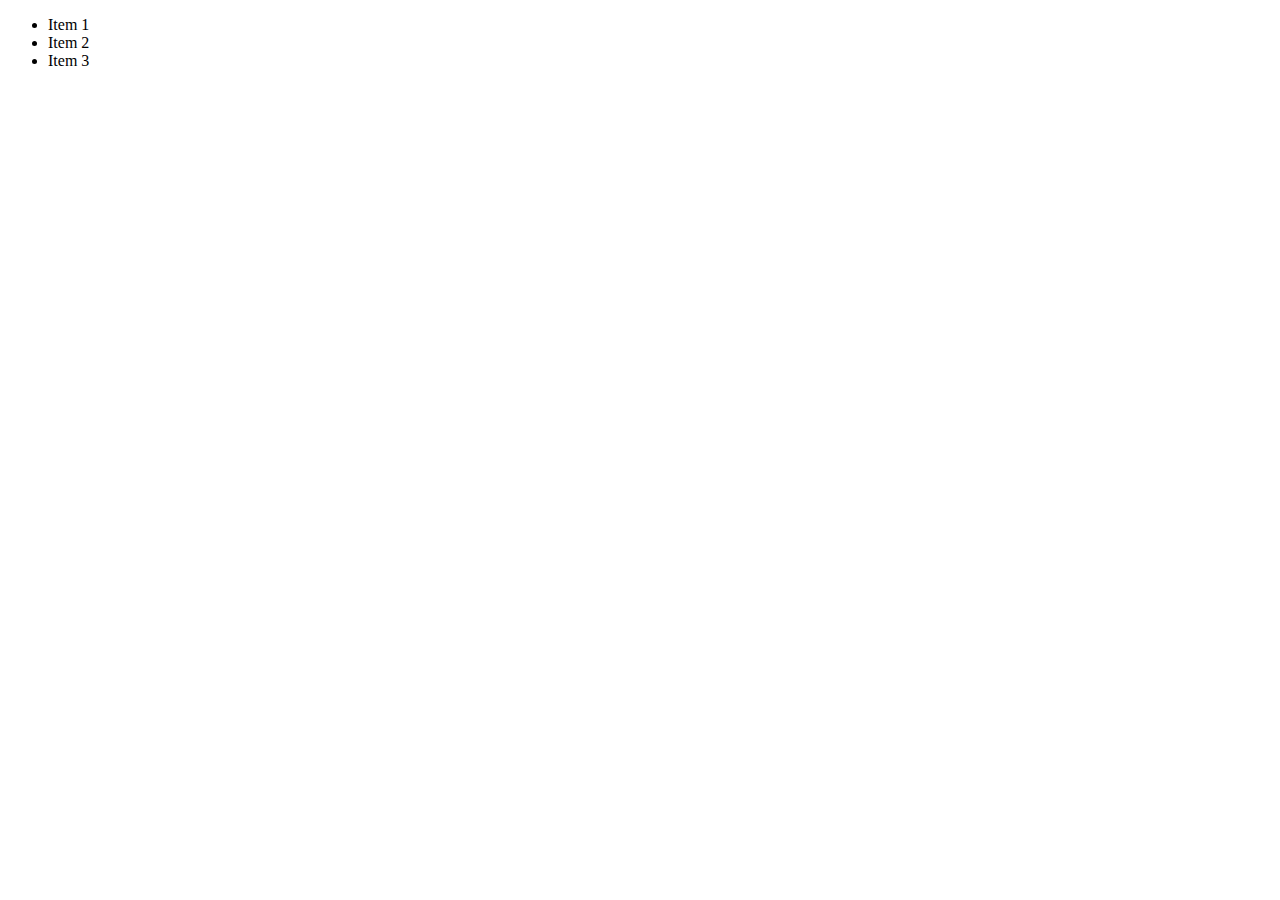
<file: random-arrays/index.html>
<!DOCTYPE html>
<html lang="en">
<head>
    <meta charset="UTF-8">
    <meta http-equiv="X-UA-Compatible" content="IE=edge">
    <meta name="viewport" content="width=device-width, initial-scale=1.0">
    <title>Array Practice</title>
    <script src="app.js"></script>
</head>
<body>
    <ul>
        <li>Item 1</li>
        <li>Item 2</li>
        <li>Item 3</li>
    </ul>
</body>
</html>
</file>
